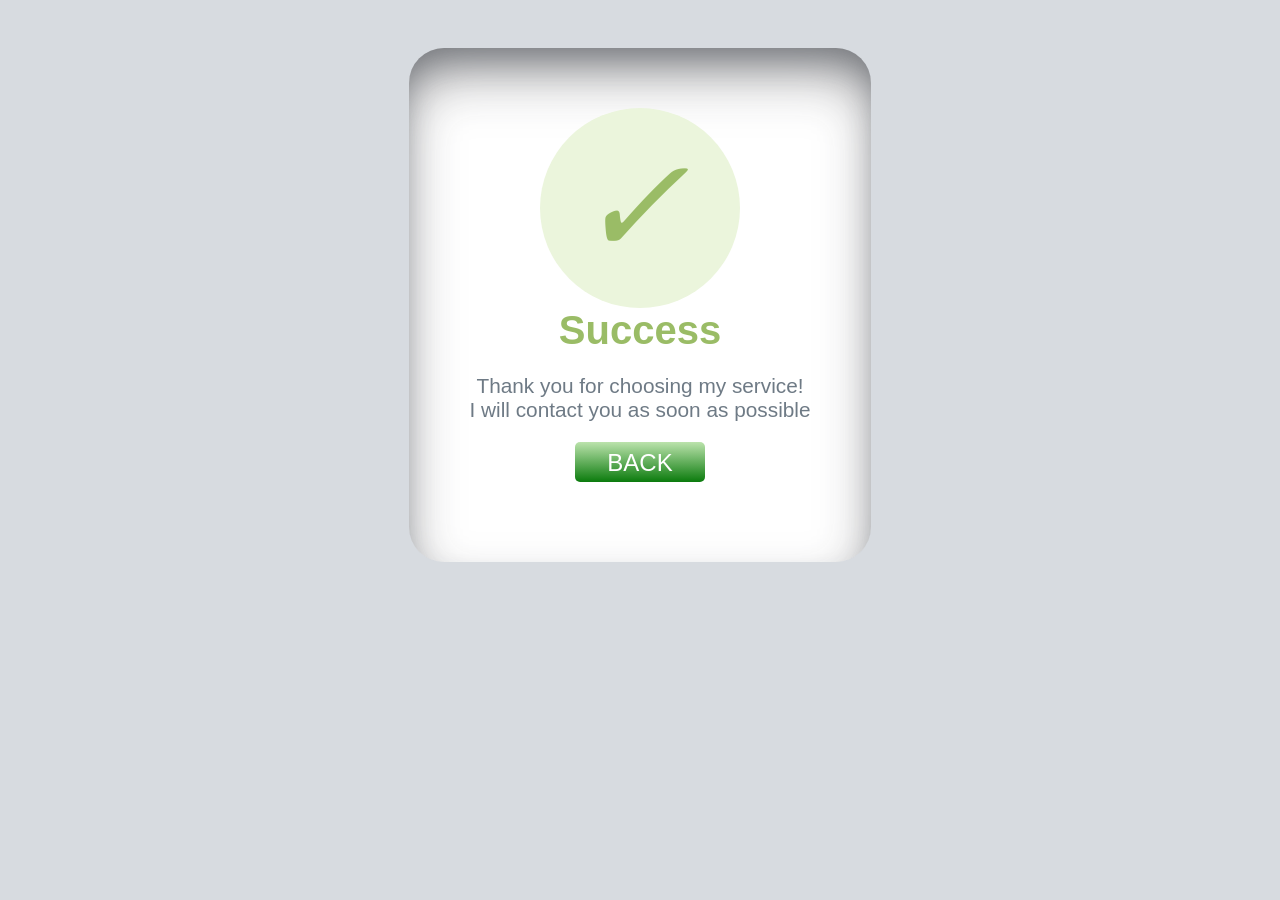
<file: success.html>
<!DOCTYPE html>
<html lang="en">
<head>
    <meta charset="UTF-8">
    <meta name="viewport" content="width=device-width, initial-scale=1.0">
    <link rel="stylesheet" href="./css/success.css">
    <link rel="icon" href="./logo/logo_s.jpg" type="image/x-icon">
    <title>Success</title>
</head>

<body>
    <section id="card_main">
        <div class="card_body">
            <div id="checkmark">
                <i>✓</i>
            </div>
            <h1>Success</h1>
            <p>Thank you for choosing my service!</p>
            <p>I will contact you as soon as possible</p>
            <a href="https://sidney-personal-portifolio.netlify.app/#contact">  
            <button class="custom-btn btn-5">BACK</button>
            </a>
        </div>
    </section>
</body>
</html>
</file>
<file: css/success.css>
* {
    margin: 0;
    padding: 0;
}

:root {
    --background: #d7dbe0;
    --white: #fff;
    --dark_grey: #404f5ec1;
    --light_gray: rgba(117, 117, 120, 0.919);
    --light_green: #ebf5dc;
    --dark_green: #9ABC66;
    --button_color1: rgb(11, 123, 13);
    --button_color2: rgba(55, 172, 9, 0.337);

}

body {
    text-align: center;
    background: var(--background);
  }

  #card_main {
    padding-top: 3rem;
    padding-bottom: 3rem;
    padding-left: 0;
    padding-right: 0;
    position: relative;
  }

  .card_body {
    background: var(--white);
    padding: 60px;
    border-radius: 35px;
    box-shadow: var(--light_gray) 0px 30px 60px -12px inset, 
    var(--dark_grey) 0px 18px 36px -18px inset;
    display: inline-block;
    margin: 0 auto;
  }

  #checkmark {
    border-radius:200px; 
    height:200px; width:200px; 
    background: var(--light_green); 
    margin:0 auto;
  }

  i {
    color: var(--dark_green);
    font-size: 8.5em;
    line-height: 200px;
    margin-left:-15px;
  }

    h1 {
      color: var(--dark_green);
      font-family: "Nunito Sans", "Helvetica Neue", sans-serif;
      font-weight: 900;
      font-size: 2.5em;
      margin-bottom: 1.3rem;
    }
    
    p {
      color: var(--dark_grey);
      font-family: "Nunito Sans", "Helvetica Neue", sans-serif;
      font-size: 1.3em;
      margin: 0;
    }

  a {
    text-decoration: none;
  }

  button {
    margin: 20px;
    font-size: 1.5em;
  }

  .custom-btn {
    width: 130px;
    height: 40px;
    border-radius: 5px;
    padding: 10px 25px;
    font-family: 'Lato', sans-serif;
    font-weight: 500;
    background: transparent;
    cursor: pointer;
    transition: all 0.3s ease;
    position: relative;
    display: inline-block;
  }

  .btn-5 {
    color: var(--white);
    width: 130px;
    height: 40px;
    line-height: 42px;
    padding: 0;
    border: none;
    background: linear-gradient(0deg, var(--button_color1) 0%, var(--button_color2) 100%);
  }
  .btn-5:hover {
    color: var(--button_color1);
    background: transparent;
    box-shadow:none;
  }
  .btn-5:before,
  .btn-5:after{
    content:'';
    position:absolute;
    top:0;
    right:0;
    height:2px;
    width:0;
    background: var(--button_color2);
    box-shadow:
     -1px -1px 5px 0px #fff,
     7px 7px 20px 0px #0003,
     4px 4px 5px 0px #0002;
    transition:400ms ease all;
  }
  .btn-5:after{
    right:inherit;
    top:inherit;
    left:0;
    bottom:0;
  }
  .btn-5:hover:before,
  .btn-5:hover:after{
    width:100%;
    transition:800ms ease all;
  }
</file>
